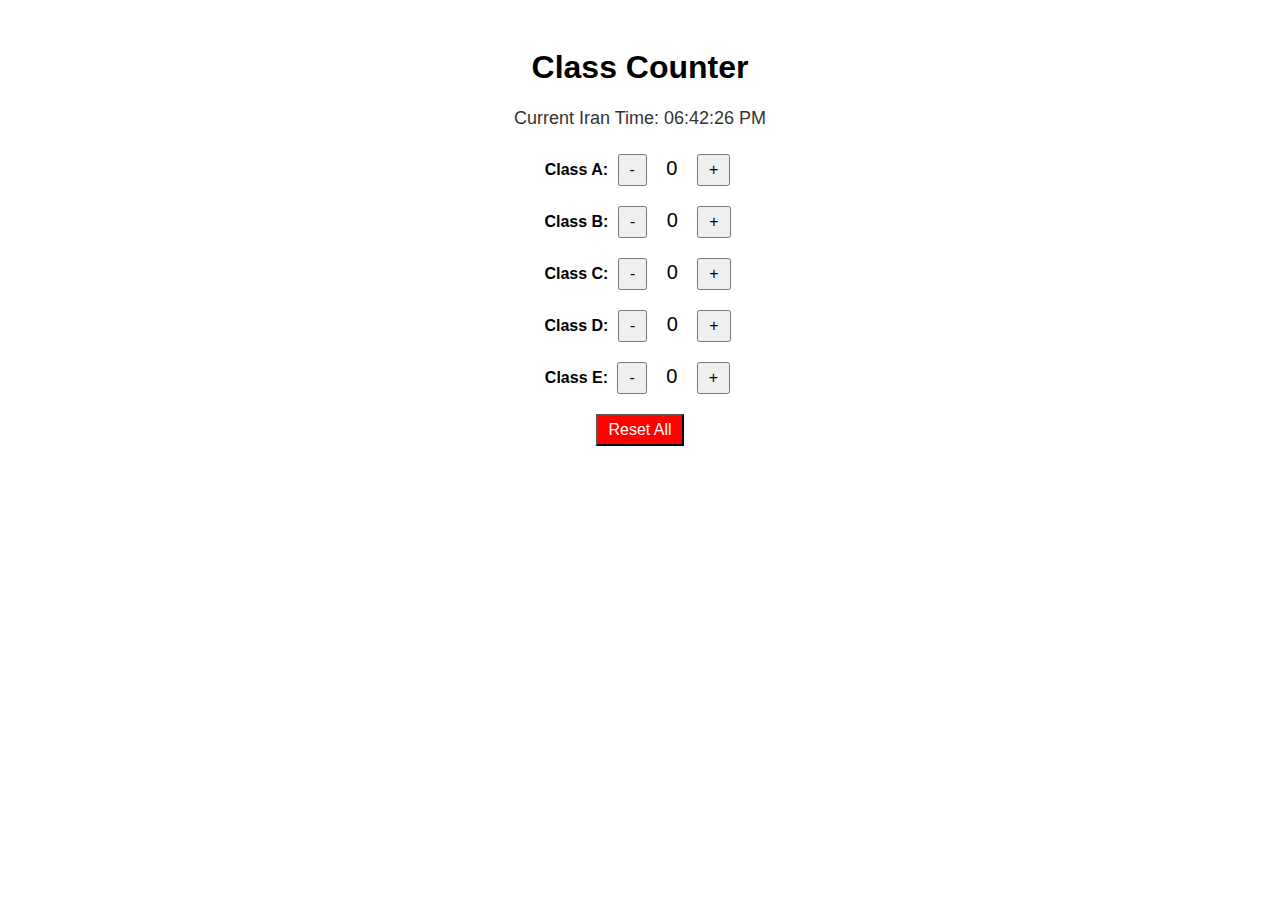
<file: counter.html>
<!DOCTYPE html>
<html lang="en">
<head>
    <meta charset="UTF-8">
    <meta name="viewport" content="width=device-width, initial-scale=1.0">
    <title>Class Counter</title>
    <style>
        body {
            font-family: Arial, sans-serif;
            text-align: center;
            padding: 20px;
        }
        .counter {
            margin: 10px;
        }
        .counter span {
            font-size: 20px;
            margin: 0 10px;
        }
        button {
            padding: 5px 10px;
            font-size: 16px;
            margin: 5px;
            cursor: pointer;
        }
        #reset-btn {
            background-color: red;
            color: white;
        }
        #time-display {
            font-size: 18px;
            margin: 20px 0;
            color: #333;
        }
    </style>
</head>
<body>
    <h1>Class Counter</h1>

    <div id="time-display">Current Iran Time: <span id="system-time"></span></div>

    <div class="counter" id="counterA">
        <strong>Class A: </strong>
        <button onclick="updateCount('A', -1)">-</button>
        <span id="countA">0</span>
        <button onclick="updateCount('A', 1)">+</button>
    </div>
    <div class="counter" id="counterB">
        <strong>Class B: </strong>
        <button onclick="updateCount('B', -1)">-</button>
        <span id="countB">0</span>
        <button onclick="updateCount('B', 1)">+</button>
    </div>
    <div class="counter" id="counterC">
        <strong>Class C: </strong>
        <button onclick="updateCount('C', -1)">-</button>
        <span id="countC">0</span>
        <button onclick="updateCount('C', 1)">+</button>
    </div>
    <div class="counter" id="counterD">
        <strong>Class D: </strong>
        <button onclick="updateCount('D', -1)">-</button>
        <span id="countD">0</span>
        <button onclick="updateCount('D', 1)">+</button>
    </div>
    <div class="counter" id="counterE">
        <strong>Class E: </strong>
        <button onclick="updateCount('E', -1)">-</button>
        <span id="countE">0</span>
        <button onclick="updateCount('E', 1)">+</button>
    </div>
    <button id="reset-btn" onclick="resetCounts()">Reset All</button>

    <script>
        function updateCount(classId, delta) {
            const countElement = document.getElementById('count' + classId);
            let currentCount = parseInt(countElement.innerText);
            currentCount += delta;
            countElement.innerText = Math.max(0, currentCount); // Prevent negative values
        }

        function resetCounts() {
            const classes = ['A', 'B', 'C', 'D', 'E'];
            classes.forEach(classId => {
                document.getElementById('count' + classId).innerText = '0';
            });
        }

        function updateIranTime() {
            const now = new Date();
            const options = { 
                timeZone: 'Asia/Tehran', 
                hour: '2-digit', 
                minute: '2-digit', 
                second: '2-digit' 
            };
            const iranTime = new Intl.DateTimeFormat('en-US', options).format(now);
            document.getElementById('system-time').innerText = iranTime;
        }

        setInterval(updateIranTime, 1000);
        updateIranTime();
    </script>
</body>
</html>
</file>
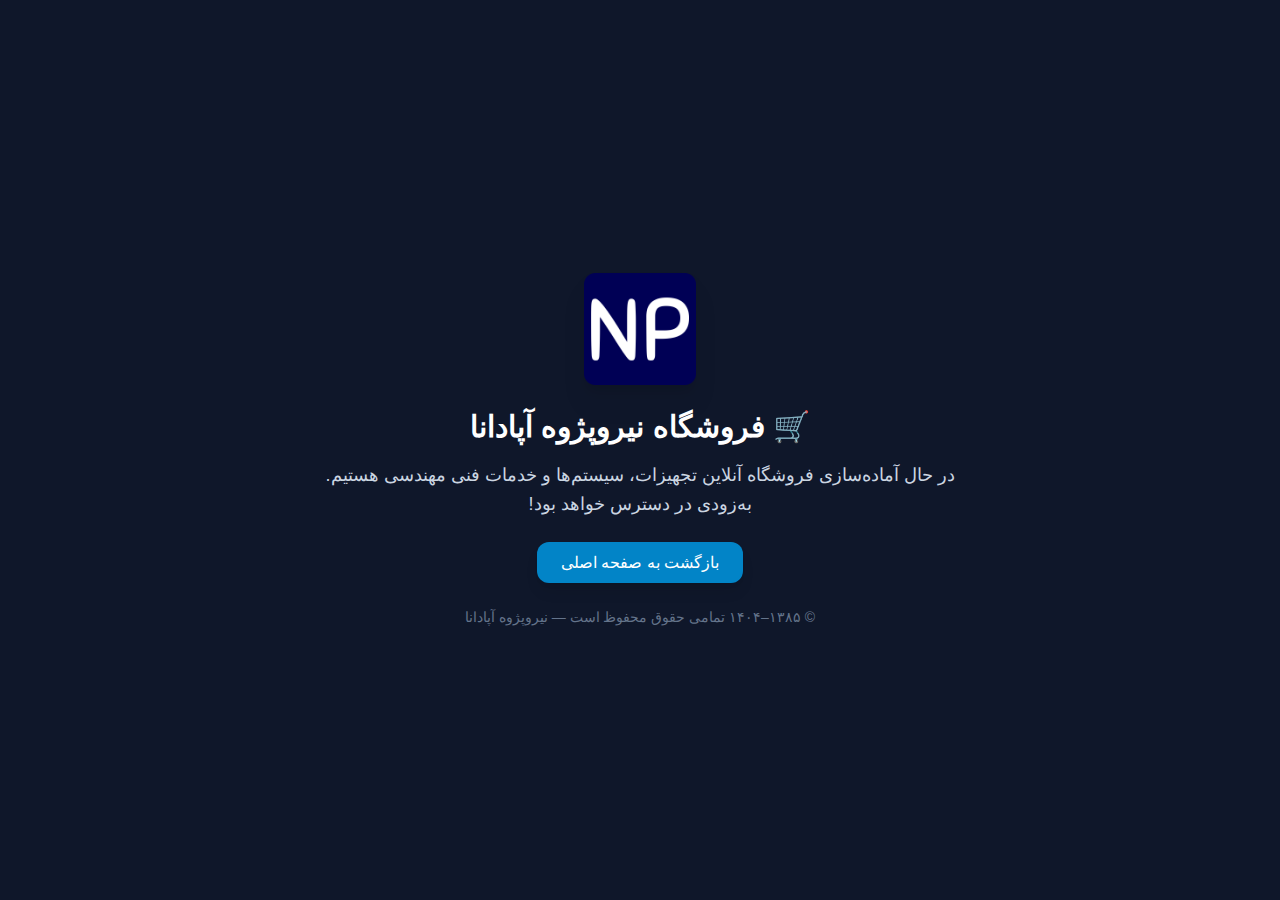
<file: shop.html>
<!doctype html>
<html lang="fa" dir="rtl">
<head>
  <meta charset="utf-8" />
  <meta name="viewport" content="width=device-width, initial-scale=1" />
  <title>فروشگاه | به‌زودی...</title>
  <link rel="icon" type="image/x-icon" href="favicon.ico">

  <script src="assets/js/tailwind.min.js"></script>

  <style>
    body {
      font-family: Vazirmatn, sans-serif;
    }
  </style>
</head>

<body class="bg-slate-900 text-white flex items-center justify-center h-screen">

  <div class="text-center px-6">
    <img src="np.png" alt="Niroopajooh" class="mx-auto w-28 mb-6 drop-shadow-xl">

    <h1 class="text-3xl font-extrabold mb-4">🛒 فروشگاه نیروپژوه آپادانا</h1>
    <p class="text-slate-300 text-lg leading-relaxed">
      در حال آماده‌سازی فروشگاه آنلاین تجهیزات، سیستم‌ها و خدمات فنی مهندسی هستیم.
      <br>
      به‌زودی در دسترس خواهد بود!
    </p>

    <div class="mt-8">
      <a href="index.html" class="px-6 py-3 rounded-xl bg-sky-600 text-white shadow-lg hover:bg-sky-700">
        بازگشت به صفحه اصلی
      </a>
    </div>

    <p class="text-slate-500 text-sm mt-8">
      © ۱۳۸۵–۱۴۰۴ تمامی حقوق محفوظ است — نیروپژوه آپادانا
    </p>
  </div>

</body>
</html>
</file>
